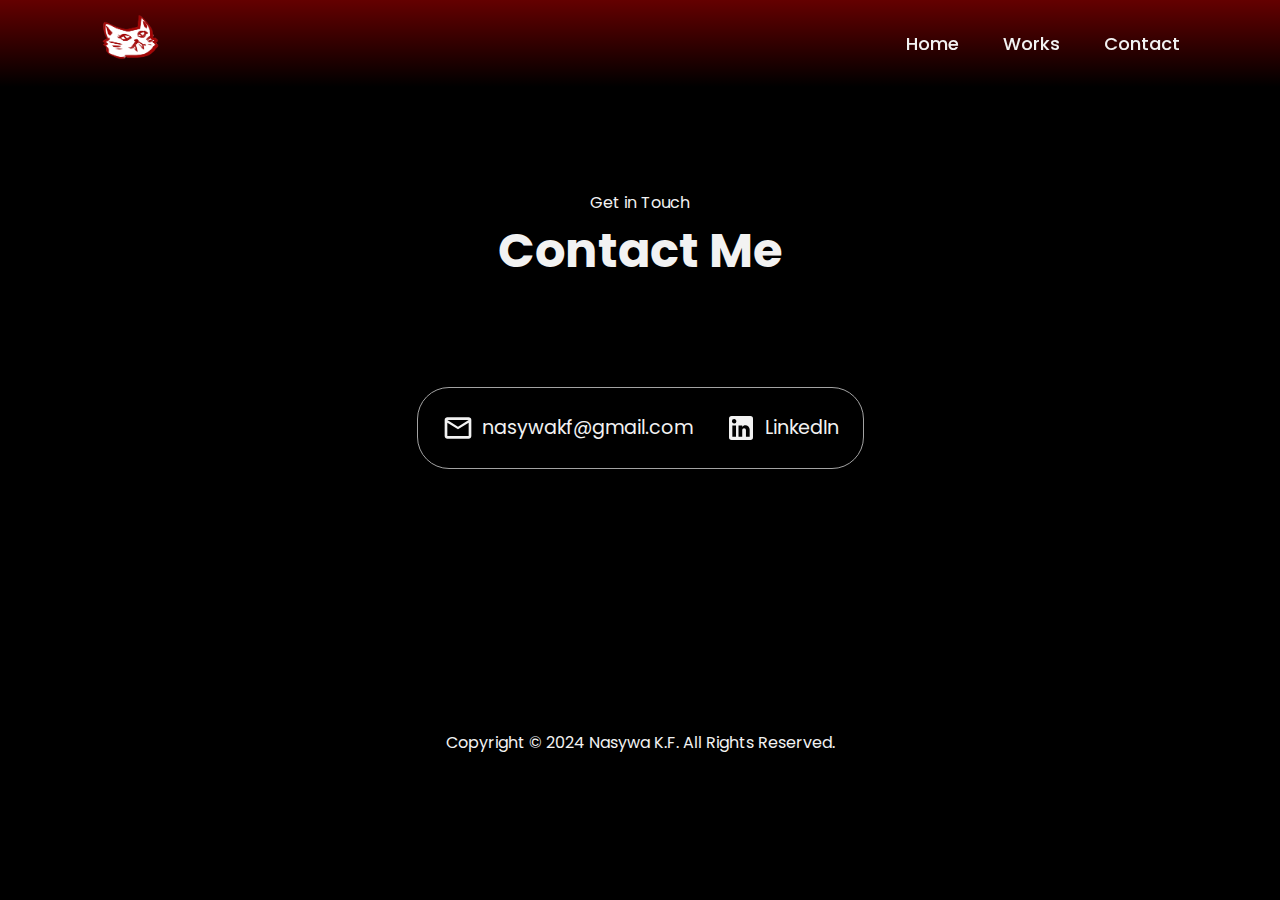
<file: Contact.html>
<!DOCTYPE html>
<html lang="en">
  <head>
	<title> Nasywa's Portfolio </title>
	<link rel="stylesheet" type="text/css" href="css/style.css">
	<link rel="stylesheet" type="text/css" href="https://stackpath.bootstrapcdn.com/font-awesome/4.7.0/css/font-awesome.min.css">  

</head>

<body>

  <header class="header">
    <a class="logo"><img width="60" height="60" src="cat brand.png"/></a>
    
    <nav class="navbar"> 
     <a href="index.html">Home</a>
     <a href="Works.html">Works</a>
     <a href="Contact.html">Contact</a>
        
    </nav>
  </header>
  <section id="contact">
    <p class="section__text__p1">Get in Touch</p>
    <h1 class="title">Contact Me</h1>
    <div class="contact-info-upper-container">
      <div class="contact-info-container">
        <svg xmlns="http://www.w3.org/2000/svg" width="32" height="32" viewBox="0 0 24 24"><path fill="currentColor" d="M4 20q-.825 0-1.412-.587T2 18V6q0-.825.588-1.412T4 4h16q.825 0 1.413.588T22 6v12q0 .825-.587 1.413T20 20zm8-7L4 8v10h16V8zm0-2l8-5H4zM4 8V6v12z"/></svg>
        <p><a href="mailto:nasywakf@gmail.com">nasywakf@gmail.com</a></p>
      </div>
      <div class="contact-info-container">
        <svg xmlns="http://www.w3.org/2000/svg" width="32" height="32" viewBox="0 0 24 24"><path fill="currentColor" d="M19 3a2 2 0 0 1 2 2v14a2 2 0 0 1-2 2H5a2 2 0 0 1-2-2V5a2 2 0 0 1 2-2zm-.5 15.5v-5.3a3.26 3.26 0 0 0-3.26-3.26c-.85 0-1.84.52-2.32 1.3v-1.11h-2.79v8.37h2.79v-4.93c0-.77.62-1.4 1.39-1.4a1.4 1.4 0 0 1 1.4 1.4v4.93zM6.88 8.56a1.68 1.68 0 0 0 1.68-1.68c0-.93-.75-1.69-1.68-1.69a1.69 1.69 0 0 0-1.69 1.69c0 .93.76 1.68 1.69 1.68m1.39 9.94v-8.37H5.5v8.37z"/></svg>
        <p><a href="https://www.linkedin.com/in/nasywakf/">LinkedIn</a></p>
      </div>
    </div>
  </section>
  <footer class="footer">
    <p>Copyright &#169; 2024 Nasywa K.F. All Rights Reserved.</p>
  </footer>
</body>

    
</html>
</file>
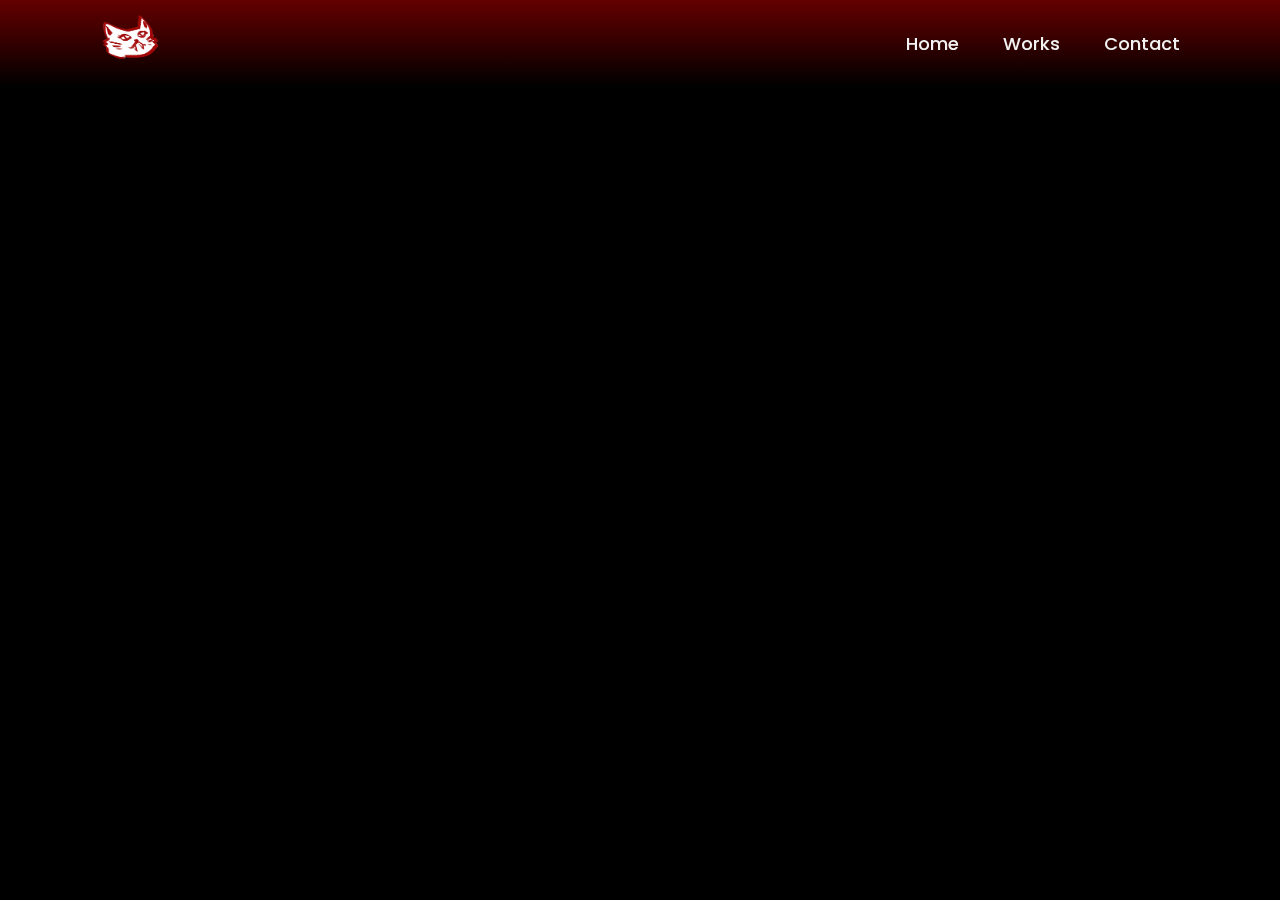
<file: Graphic Design.html>
<!DOCTYPE html>
<html lang="en">
  <head>
	<title> Nasywa's Portfolio </title>
	<link rel="stylesheet" type="text/css" href="css/style.css">
	<link rel="stylesheet" type="text/css" href="https://stackpath.bootstrapcdn.com/font-awesome/4.7.0/css/font-awesome.min.css">  

</head>

<body>

  <header class="header">
    <a class="logo"><img width="60" height="60" src="cat brand.png"/></a>
    
    <nav class="navbar"> 
     <a href="index.html">Home</a>
     <a href="Works.html">Works</a>
     <a href="Contact.html">Contact</a>

    </nav>
  </header>
<h1>Portfolio</h1>
  <div class="content">
    <h1 class="anim">Graphic Design</h1>
  </div>
  <img src="nashi b26 illustration tm1 square.jpg" class="feature-img anim">

</body>

    
</html>
</file>
<file: css/style.css>
@import url("https://fonts.googleapis.com/css2?family=Poppins:wght@300;400;500;600;700;800;900&display=swap");

* {
  margin: 0;
  padding: 0;
  box-sizing: border-box;
  font-family: "Poppins", sans-serif;
}

html{
  scroll-behavior: smooth;
}

body {
  min-height: 100vh;
  background-color: black;
  background-size: cover;
  background-position: center;

}

.header {
  position: fixed;
  top: 0;
  left: 0;
  width: 100%;
  padding: 10px 100px;
  background-image: linear-gradient(rgb(100, 0, 0), rgba(0, 0, 0, 0));
  display: flex;
  justify-content: space-between;
  align-items: center;
  z-index: 100;
  
}

.navbar a {
  position: relative;
  font-size: 18px;
  color: #f2f2f2;
  font-weight: 500;
  text-decoration: none;
  margin-left: 40px;
}

.navbar a::before {
  content: '';
  position: absolute;
  top: 100%;
  left: 0;
  width: 0;
  height: 2px;
  background: #f2f2f2;
  transition: .3s;
}

.navbar a:hover::before {
  width: 100%;
}

.content{
  margin-top: 10%;
  display: flex;
  justify-content: space-between;
  padding-inline: 10rem;
  gap: 3rem;
}

.content h1{
  font-size: 70px;
  color: #f2f2f2;
}

.content p{
  margin: 10px 0 30px;
  color: #f2f2f2;
  animation-delay: 0.5s;
}

.content a{
  position: relative;
  font-size: 18px;
  color: #f2f2f2;
  font-weight: 500;
  text-decoration: none;
  margin-left: 40px;
  animation-delay: 1s;
}

.content a::before {
  content: '';
  position: absolute;
  top: 100%;
  left: 0;
  width: 0;
  height: 2px;
  background: #f2f2f2;
  transition: .3s;
}

.content  a:hover::before {
  width: 100%;
}

.feature-img{
  width: 450px;
  bottom: 15%;
  right: 10%;
}

.anim{
  opacity: 0;
  transform: translateY(30px);
  animation: moveup 0.5s linear forwards;
}
@keyframes moveup{
  100%{
    opacity: 1;
    transform: translateY(0px);
  }
}

@media(max-width: 700px){
  .content h1{
    font-size: 20px;
  }
  .navbar a {
    display: block;
  }
  .navbar{
    position: absolute;
    top: 10%;
    right: 0;
    width: 40%;
  }
  .feature-img{
    width: 200px;
    position: absolute;
    bottom: 15%;
    right: 10%;
  }
  

}

.container {
  display: flex;
  justify-content: space-between;
  margin-top: 100px;
  margin-left: 40px;
  margin-right: 40px;
  flex-wrap: wrap;
  border-radius: 8px;
}

.artwork {
  width: 300px;
  border: 1px solid white;
  padding: 10px;
  margin: 20px;
}

.artwork img {
  width: 100%;
  height: auto;
}

.artwork h2 {
  margin-top: 10px;
}

.artwork p {
  margin-top: 5px;
  font-size: 14px;
}

.Works{
  color: #f2f2f2;
  text-align: center;
  width: 100%;
  margin-top: 100px;
  font-size: 70px;

}

.profile{
  margin-top: 250px;
  color: #f2f2f2;
  text-align: center;
  font-size: x-large;
}


.home{
  display: flex;
  justify-content: center;
  align-items: center;
  gap: 70px;
}

.home .home-content h1{
  font-size: 30px;
  font-weight: 700;
  line-height: 1.3;
}


.home-content h3{
  font-size: 20px;
  margin-bottom: 1.5rem;
  font-weight: 700;
}

.home-content p{
  font-size: 20px;
}

.home-img img{
  position: relative;
  width: 600px;
  margin-top: 70px;
  margin-bottom: 50px;
}

.home-img img:hover{
  font-size: 1.8rem;
  font-weight: 500;
}

.social-icons a{
  display: inline-flex;
  justify-content: center;
  align-items: center;
  width: 4rem;
  height: 4rem;
  background-color: transparent;
  border: 0.2rem solid #b74b4b;
  font-size: 2rem;
  border-radius: 50%;
  margin: 3rem 1.5rem 3rem 0;
  transition: 0.3s ease;
  color: #b74b4b;
}

.social-icons a:hover{
  color: black;
  transform: scale(1.3) translateY(-5px);
  background-color: #b74b4b;
  box-shadow: 0  0 25px #b74b4b;
}

footer {
  height: 26vh;
  margin: 0 1rem;
}

footer p {
  text-align: center;
  color: #f2f2f2;
}

#contact {
  display: flex;
  justify-content: center;
  flex-direction: column;
  height: 70vh;
  padding-top: 60px;
}

.contact-info-upper-container {
  display: flex;
  justify-content: center;
  border-radius: 2rem;
  border: rgb(53, 53, 53) 0.1rem solid;
  border-color: rgb(163, 163, 163);
  background: (250, 250, 250);
  margin: 2rem auto;
  padding: 0.5rem;
  margin-top: 100px;
}

.contact-info-container {
  display: flex;
  align-items: center;
  justify-content: center;
  gap: 0.5rem;
  margin: 1rem;
  color: #f2f2f2;
}

.contact-info-container p {
  font-size: larger;
}

.contact-info-container a{
  color: #f2f2f2;
  text-decoration: none;
  transition: all 0.5s;
}

.contact-info-container a:hover{
  color:#994747;
  text-decoration: none;
}

.contact-icon {
  cursor: default;
}

.email-icon {
  height: 2.5rem;
}

.section__text {
  align-self: center;
  text-align: center;
}

.section__text p {
  font-weight: 600;
}

.section__text__p1 {
  text-align: center;
  color: #f2f2f2;
}

.section__text__p2 {
  font-size: 1.75rem;
  margin-bottom: 1rem;
}

.title {
  font-size: 3rem;
  text-align: center;
  color: #f2f2f2;
}

.footer{
  padding-top: 100px;
}
</file>
